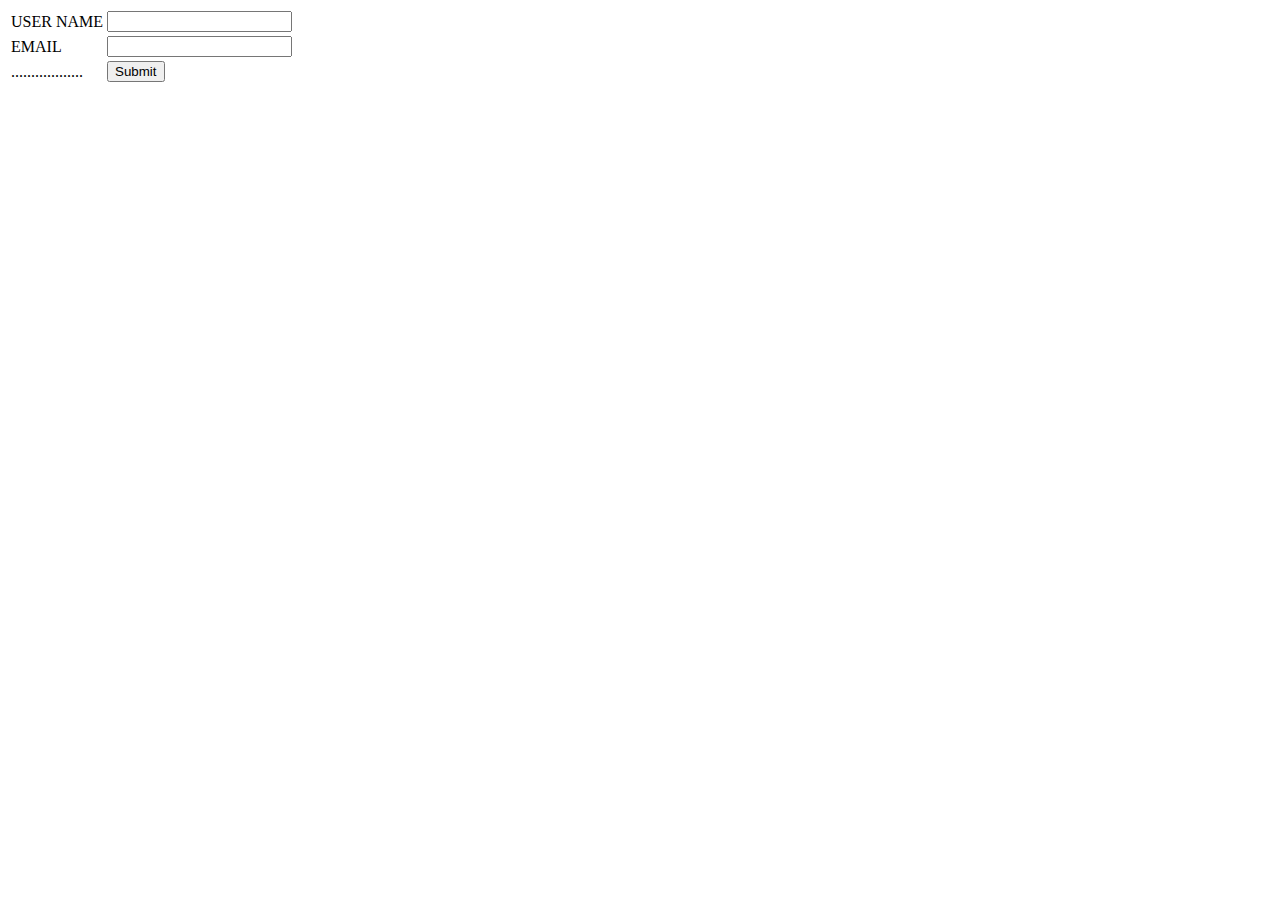
<file: module-1-only-thyme-leaf/src/main/resources/templates/index.html>
<!DOCTYPE html>
<html lang="en">
<head>
    <meta charset="UTF-8">
    <title>IN D E X  P A G E </title>
</head>
<body>

<form action="/save" method="post" >
    <table>
        <tr>
            <td> <label for="user-name">USER NAME </label>  </td>
            <td> <input id="user-name" type="text" name="name"> </td>
        </tr>

        <tr>
            <td> <label for="my-email">EMAIL </label>  </td>
            <td> <input id="my-email" type="text" name="email"> </td>
        </tr>
        <tr>
            <td>..................</td>
            <td><input type="submit" value="Submit"> </td>
        </tr>
    </table>

</form>

</body>
</html>
</file>
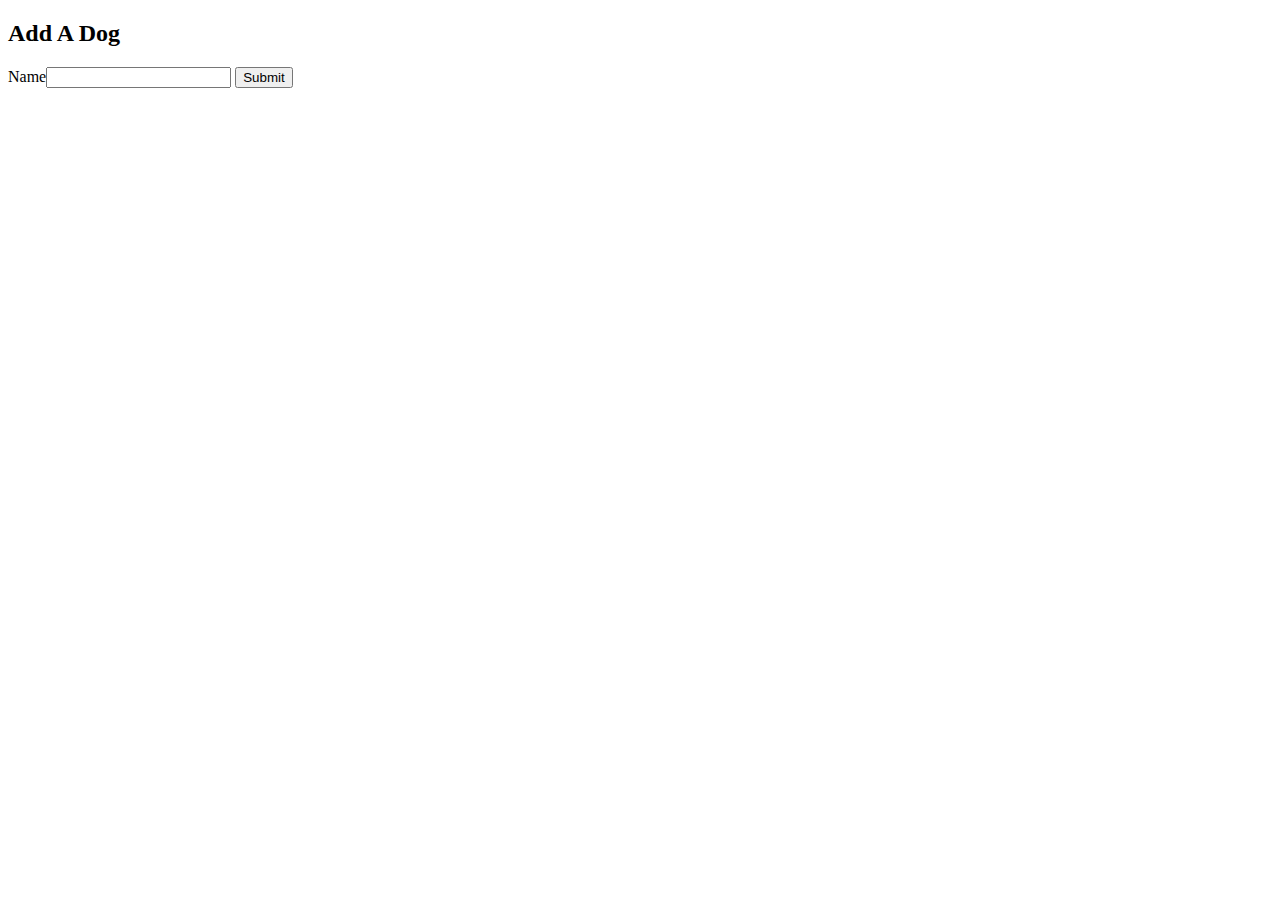
<file: module-7-web-security-jpa-mysql-thymeleaf/src/main/resources/templates/index.html>
<!DOCTYPE html>
<html lang="en" xmlns:th="http://www.thymeleaf.org">
<head>
    <!-- META SECTION -->
    <title>Spring Framework Guru JdbcTemplate, Thymeleaf, JPA Example</title>
    <meta http-equiv="Content-Type" content="text/html; charset=utf-8" />
    <meta http-equiv="X-UA-Compatible" content="IE=edge" />
    <meta name="viewport" content="width=device-width, initial-scale=1" />
    <!-- END META SECTION -->
    <!--  BEGIN STYLE -->
    <style>
        table, th, td {
            border: 1px solid black;
            padding: 1px;
        }
    </style>
    <!--  END STYLE -->
</head>
<body>


    <h2>Add A Dog</h2>
    <form action="#" th:action="@{/}" method="post">
        <label>Name<input type="text" name="name" id="id"></input></label>
      
        <input type="submit" value="Submit"></input>
    </form>
</div>

</body>
</html>
</file>
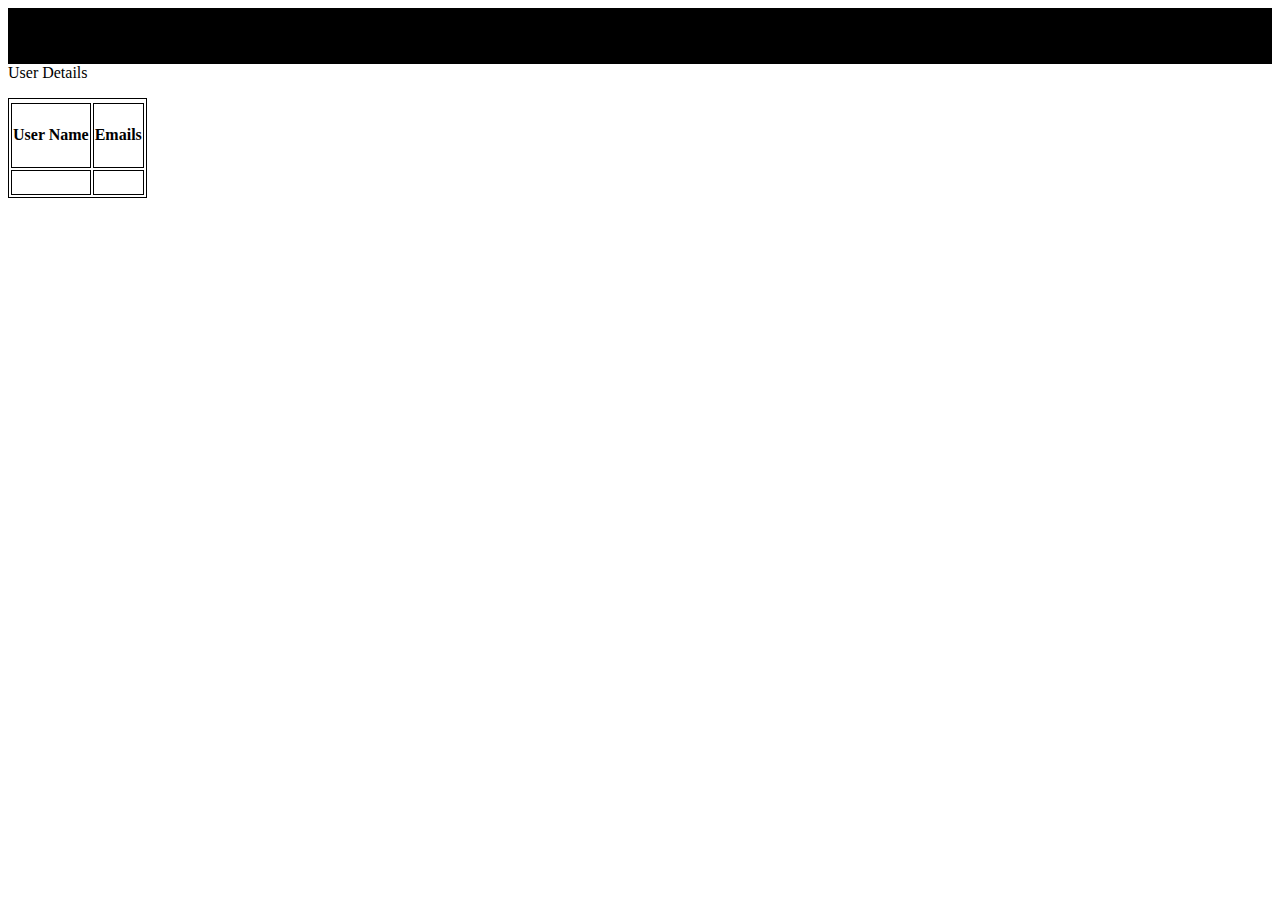
<file: module-1-only-thyme-leaf/src/main/resources/templates/user-data.html>
<!DOCTYPE html>
<html  xmlns:th="http://www.thymeleaf.org" lang="en">
<head>
    <meta charset="UTF-8">
    <title>U S E R  D E T A I L S </title>
    
    <style>
        table, th, td {
            border: 1px solid black;
        }
    </style>
</head>
<body>
    <table >
        <div style="background-color:black;color:white;padding:20px;">
            <p>
        <tr> User Details</tr>
        
        <tr>
            <td> <h4> User Name </h4></td>
            <td><h4> Emails </h4></td>
        </tr>
        
        <tr>
            <td><h4 th:text="${user.name}"  th:type="A" > </h4></td>
            <td><h4 th:text="${user.email}"  > </h4></td>
        </tr>
            </p>
        </div>
    </table>



</body>
</html>
</file>
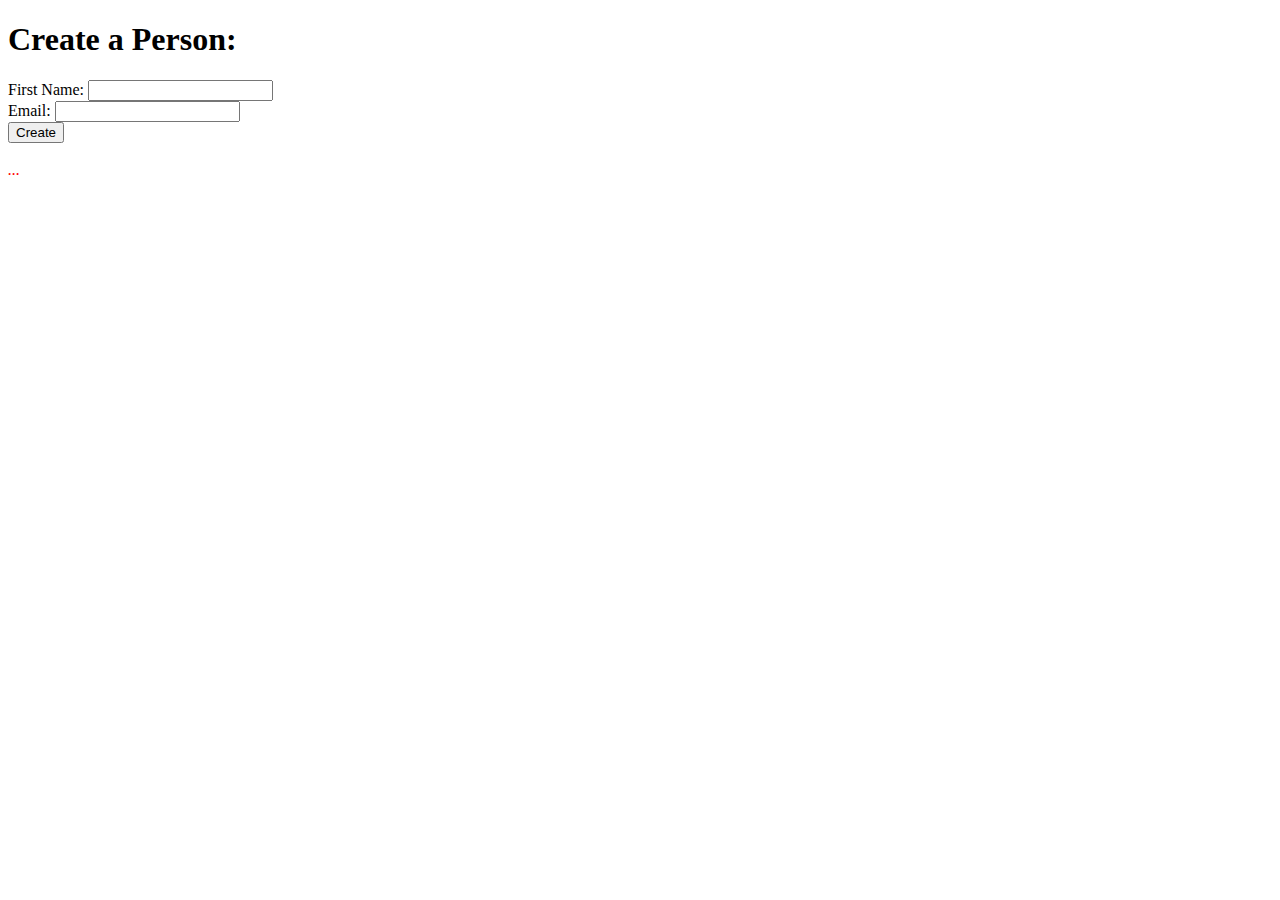
<file: module-5-web-jpa-mysql-thymeleaf-jdbc-thymeleaf-lombok/src/main/resources/templates/addPerson.html>
<!DOCTYPE HTML>
<html xmlns:th="http://www.thymeleaf.org">
<head>
    <meta charset="UTF-8" />
    <title>Add Person</title>
    <link rel="stylesheet" type="text/css" th:href="@{css/style.css}"/>
</head>
<body>
<h1>Create a Person:</h1>

<!--
   In Thymeleaf the equivalent of
   JSP's ${pageContext.request.contextPath}/edit.html
   would be @{/edit.html}
   -->

<form th:action="@{/addPerson}"
      th:object="${personForm}" method="POST">
    First Name:
    <input type="text" th:field="*{name}" />
    <br/>
    Email:
    <input type="text" th:field="*{email}" />
    <br/>
    <input type="submit" value="Create" />
</form>

<br/>

<!-- Check if errorMessage is not null and not empty -->

<div th:if="${errorMessage}" th:utext="${errorMessage}"
     style="color:red;font-style:italic;">
    ...
</div>

</body>
</html>
</file>
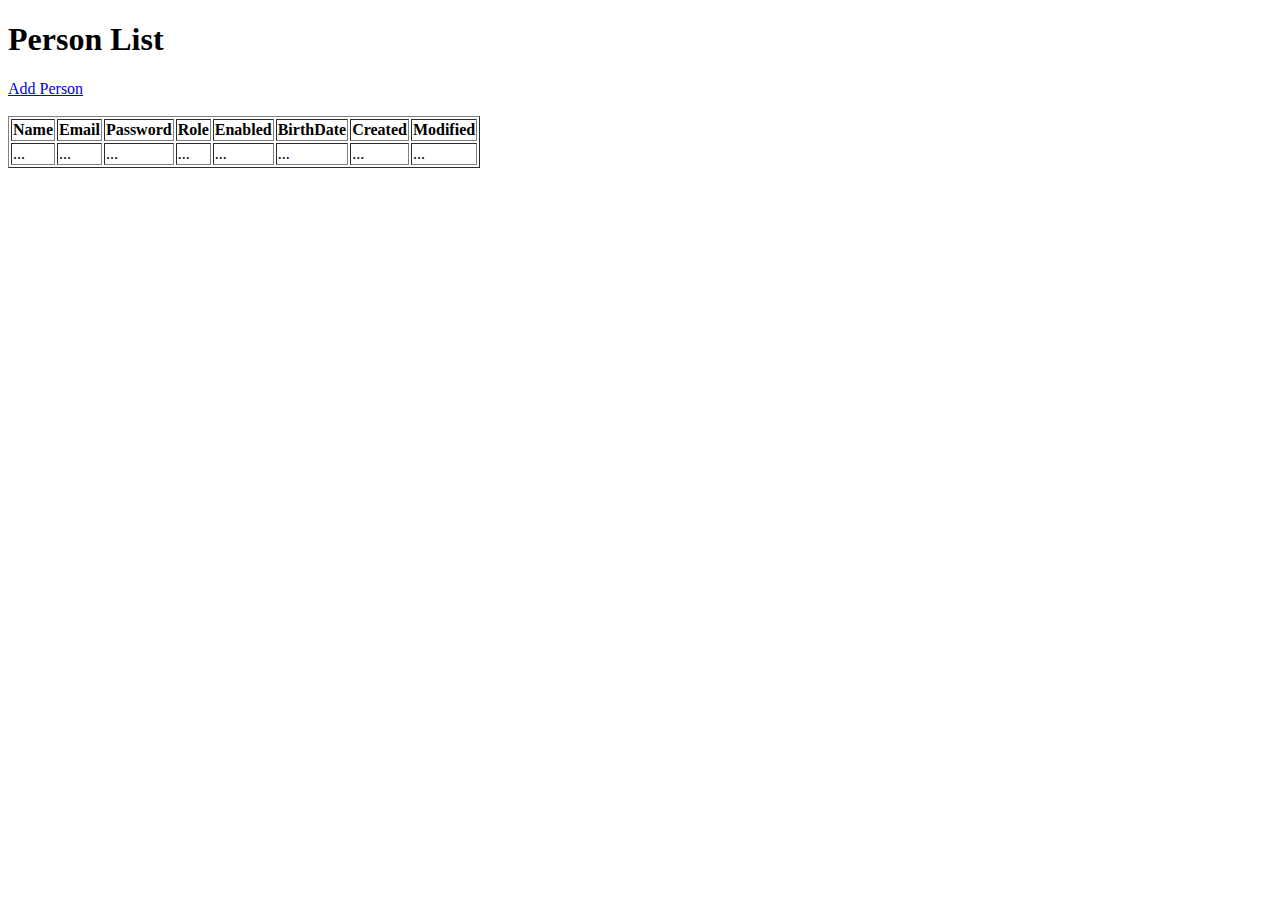
<file: module-5-web-jpa-mysql-thymeleaf-jdbc-thymeleaf-lombok/src/main/resources/templates/personList.html>
<!DOCTYPE HTML>
<html xmlns:th="http://www.thymeleaf.org">
<head>
    <meta charset="UTF-8" />
    <title>Person List</title>
    <link rel="stylesheet" type="text/css" th:href="@{css/style.css}"/>
</head>
<body>
<h1>Person List</h1>
<a href="/addPerson">Add Person</a>
<br/><br/>
<div>
    <table border="1">
        <tr>
            <th> Name</th>
            <th>Email</th>
            <th>Password</th>
            <th>Role</th>
            <th>Enabled</th>
            <th>BirthDate</th>
            <th>Created</th>
            <th>Modified</th>
        </tr>
    
       
        <tr th:each ="person : ${persons}">
            <td th:utext="${person.name}">...</td>
            <td th:utext="${person.email}">...</td>
            <td th:utext="${person.pasword}">...</td>
            <td th:utext="${person.role}">...</td>
            <td th:utext="${person.enabled}">...</td>
            <td th:utext="${person.birthdate}">...</td>
            <td th:utext="${person.created}">...</td>
            <td th:utext="${person.modified}">...</td>
        </tr>
    </table>
</div>
</body>
</html>
</file>
